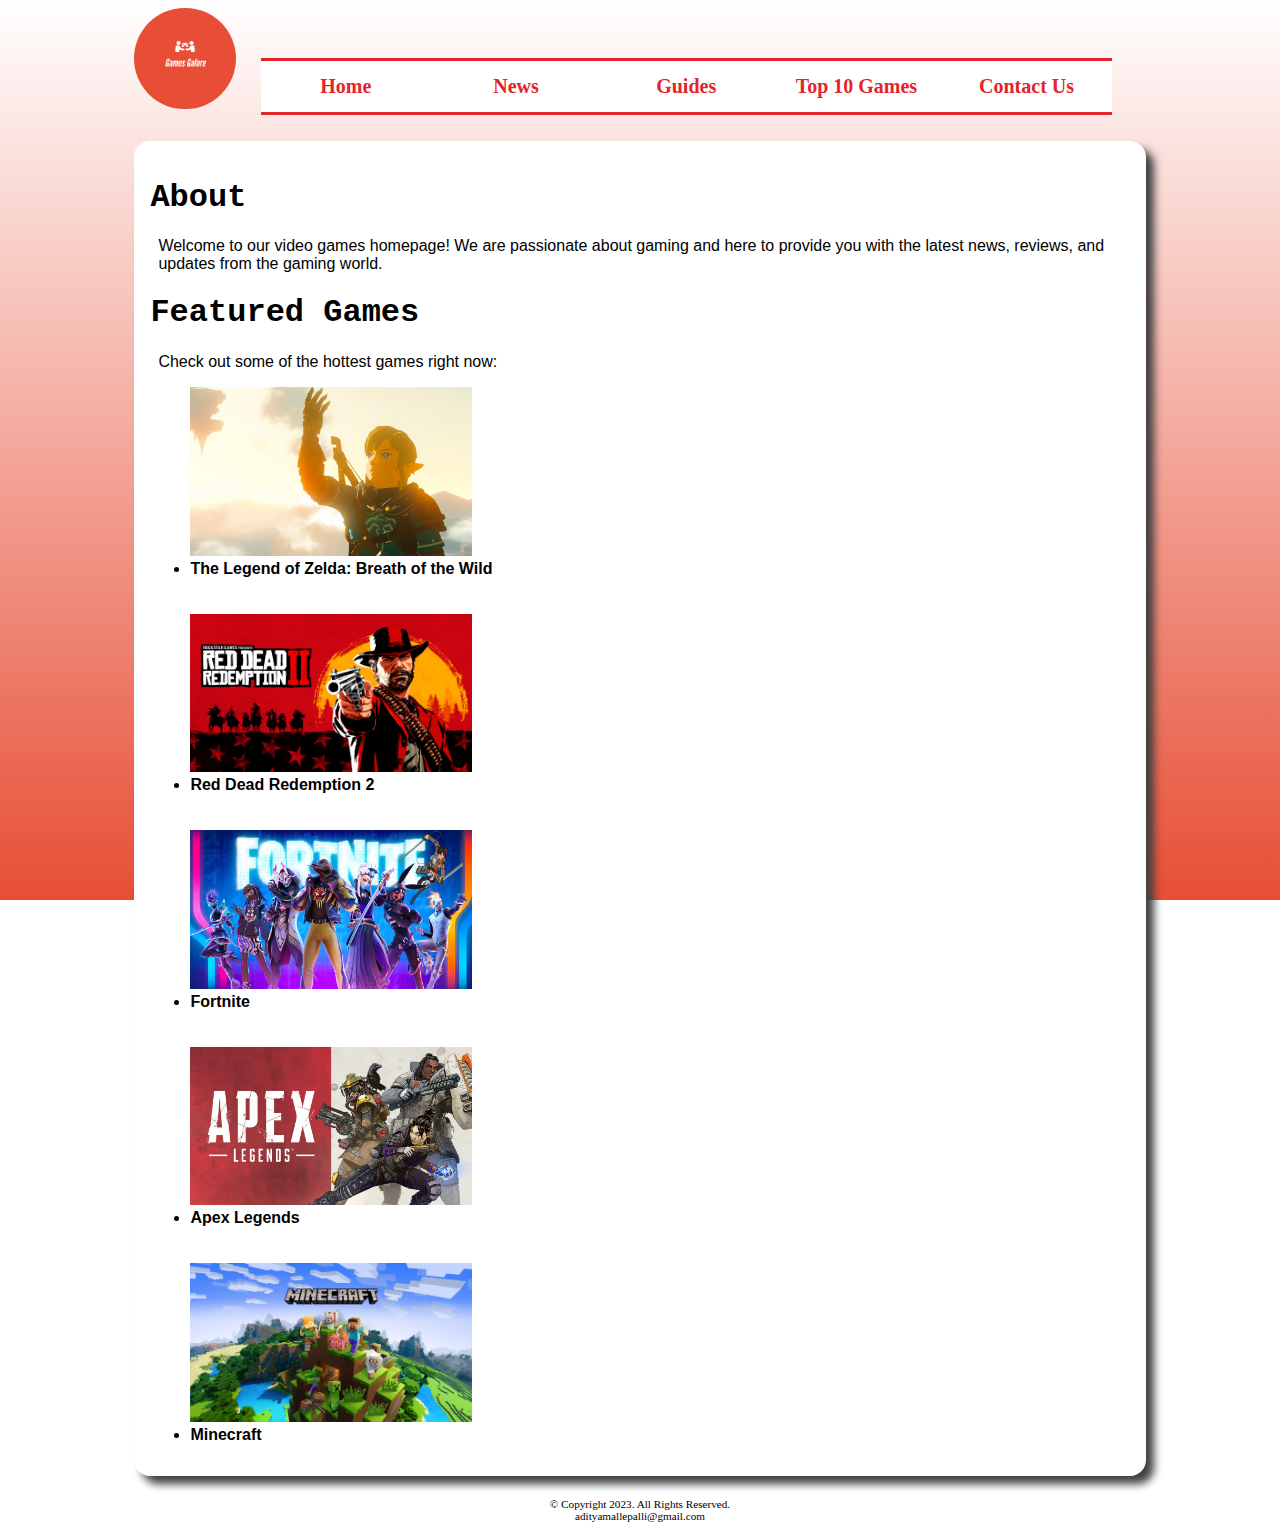
<file: index.html>
<!DOCTYPE html>
<!-- This website template was created by: Aditya Mallepalli -->
<html lang="en">
<head>
	<link rel="stylesheet" href="css/styles.css">
	<title>Games Galore</title>
	<meta charset="utf-8">
	<meta name="viewport" content="width=device-width, initial-scale=1">
</head>
<body>
	<div id="container">
	<header>
		<a href="index.html"><img src="images/GamesGalore.png" alt="Games Galore Logo" class="logo"></a>
	</header>

	
	<nav>
		<ul>
			<li><a href="index.html">Home</a></li>
			<li><a href="news.html">News</a></li>
			<li><a href="guides.html">Guides</a></li>
			<li><a href="top10games.html">Top 10 Games</a></li>
			<li><a href="contact.html">Contact Us</a></li>
		</ul>
	</nav>
	
	<!-- Home Page Banner -->
	<div id="banner" class="desktop">
		<!--<img src="images/homeBanner.jpg" alt="home banner image">-->
	</div>
	
	<!-- Use the main area to add the main content of the website -->
	<main>
		
		<h1>About</h1>
        <p>Welcome to our video games homepage! We are passionate about gaming and here to provide you with the latest news, reviews, and updates from the gaming world.</p>
        
        <h1>Featured Games</h1>
        <p>Check out some of the hottest games right now:</p>
        <ul>
			<img src="images/960x0.webp" alt="Legend of Zelda" width="30%" height="30%">
            <li style="font-weight: bold;">The Legend of Zelda: Breath of the Wild</li>
			<br><br>
			<img src="images/RDR2476298253_Epic_Games_Wishlist_RDR2_2560x1440_V01-2560x1440-2a9ebe1f7ee202102555be202d5632ec.jpg" alt="Red Dead Redemption" width="30%" height="30%">
            <li style="font-weight: bold;">Red Dead Redemption 2</li>
			<br><br>
			<img src="images/thumbnail-cinematic-1920x1080-fe7e748660c2.jpg" alt="Fortnite" width="30%" hieght="30%">
            <li style="font-weight: bold;">Fortnite</li>
			<br><br>
			<img src="images/apex-featured-image-16x9.jpg.adapt.crop16x9.1023w.jpg" alt="Apex Legends" width="30%" height="30%">
            <li style="font-weight: bold;">Apex Legends</li>
			<br><br>
			<img src="images/811461b8d1cacf1f2da791b478dccfe2a55457780364c3d5a95fbfcdd4c3086f.avif" alt="Minecraft" width="30%" height="30%">
            <li style="font-weight: bold;">Minecraft</li>
        </ul>
        
	</main>

	<!-- Use the footer area to add webpage footer content -->
	<footer>
		&copy; Copyright 2023. All Rights Reserved.<br>
		<a href="mailto:adityamallepalli@gmail.com">adityamallepalli@gmail.com</a>
	</footer>
	
	</div>
</body>
</html>
</file>
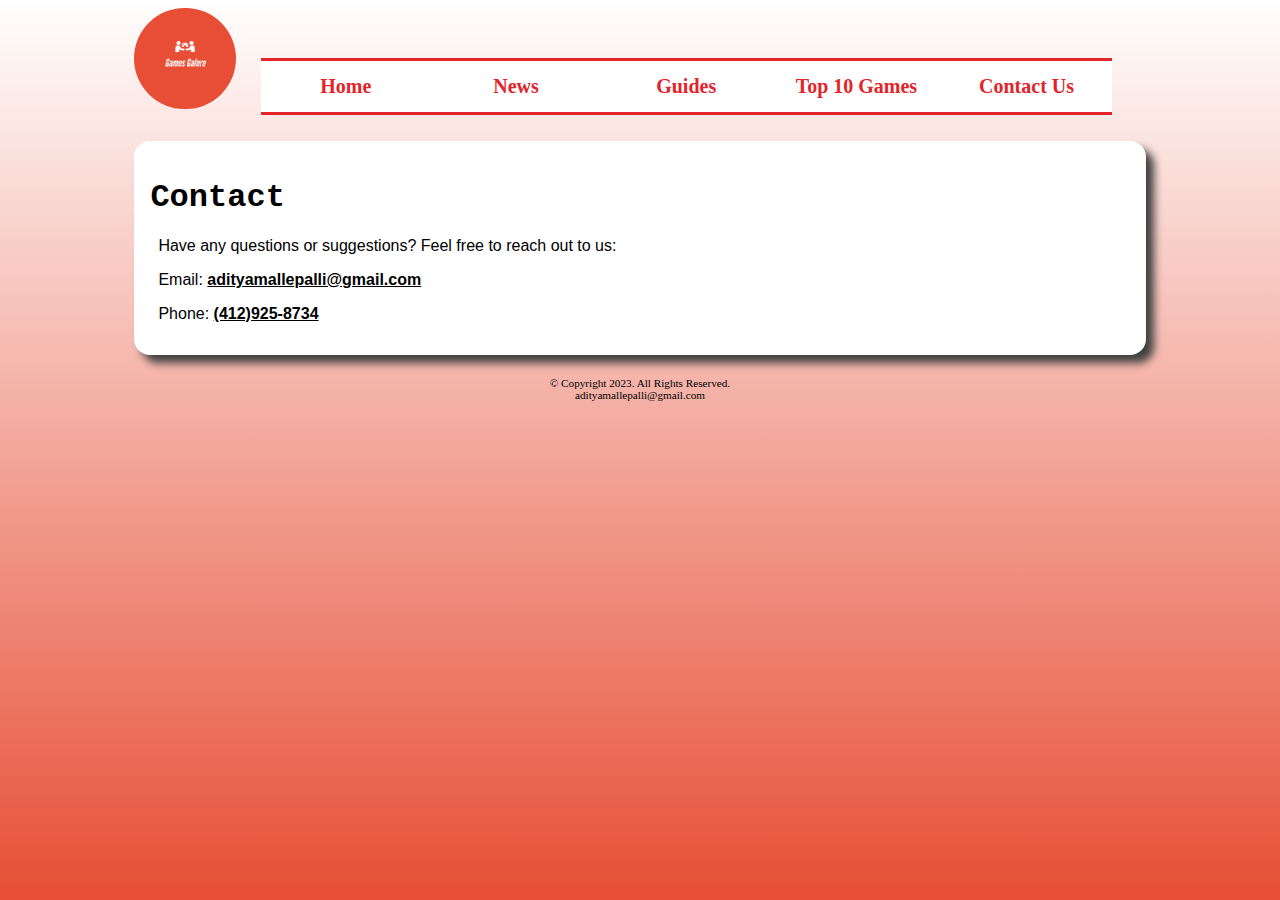
<file: contact.html>
<!DOCTYPE html>
<!-- This website template was created by: Aditya Mallepalli -->
<html lang="en">
<head>
	<link rel="stylesheet" href="css/styles.css">
	<title>Games Galore</title>
	<meta charset="utf-8">
	<meta name="viewport" content="width=device-width, initial-scale=1">
</head>
<body>
	<div id="container">
	<header>
		<a href="index.html"><img src="images/GamesGalore.png" alt="Games Galore Logo" class="logo"></a>
	</header>

	
	<nav>
		<ul>
			<li><a href="index.html">Home</a></li>
			<li><a href="news.html">News</a></li>
			<li><a href="guides.html">Guides</a></li>
			<li><a href="top10games.html">Top 10 Games</a></li>
			<li><a href="contact.html">Contact Us</a></li>
		</ul>
	</nav>
	
	
	<!-- Use the main area to add the main content of the website -->
	<main>
		<h1>Contact</h1>
        <p>Have any questions or suggestions? Feel free to reach out to us:</p>
        <p>Email: <a href="mailto:adityamallepalli@gmail.com" style="text-decoration: underline; font-weight: bold;">adityamallepalli@gmail.com</a></p>
        <p>Phone: <a href="tel:4129258734" style="text-decoration: underline; font-weight: bold;">(412)925-8734</a></p>
		
		
	</main>

	<!-- Use the footer area to add webpage footer content -->
	<footer>
		&copy; Copyright 2023. All Rights Reserved.<br>
		<a href="mailto:adityamallepalli@gmail.com">adityamallepalli@gmail.com</a>
	</footer>
	
	</div>
</body>
</html>
</file>
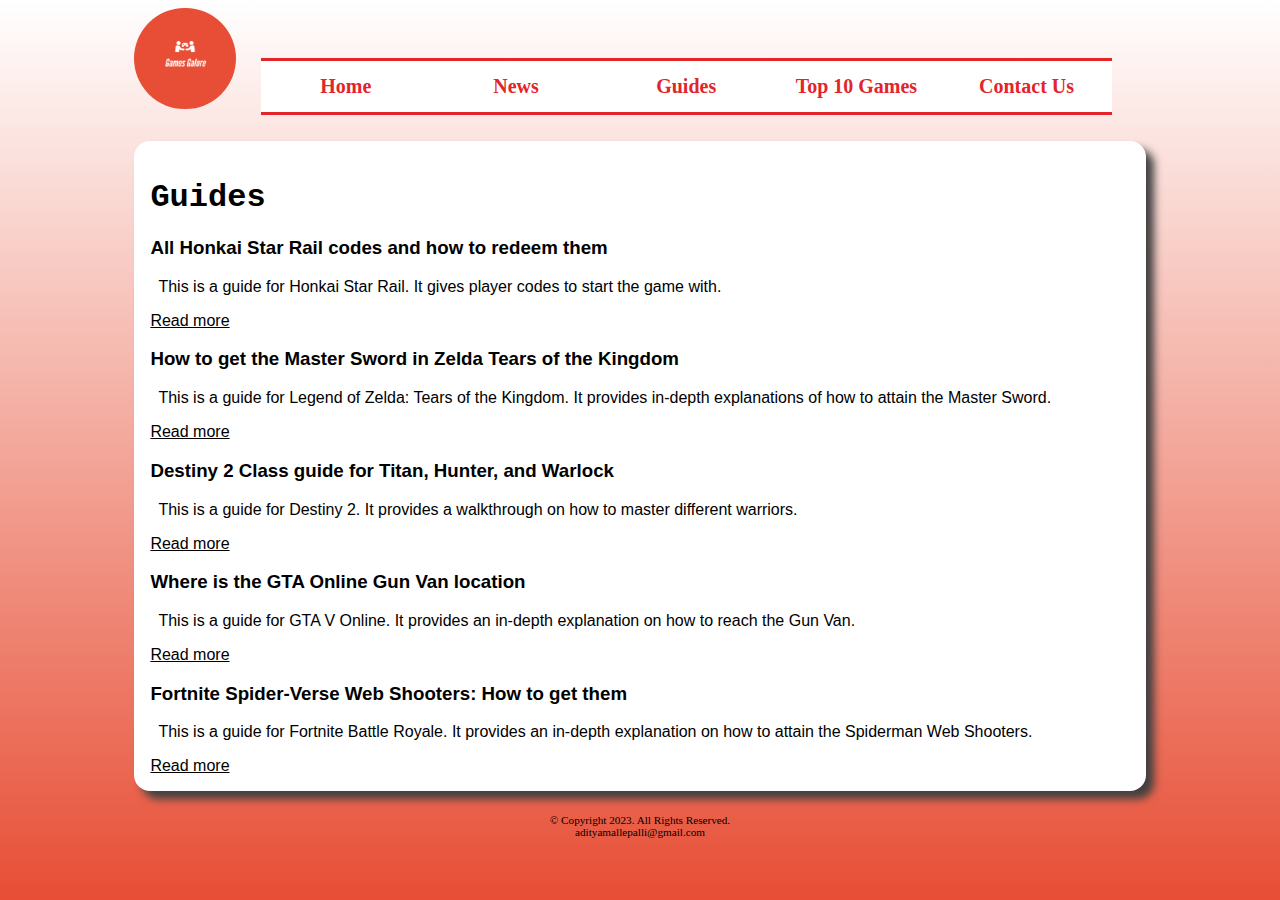
<file: guides.html>
<!DOCTYPE html>
<!-- This website template was created by: Aditya Mallepalli -->
<html lang="en">
<head>
	<link rel="stylesheet" href="css/styles.css">
	<title>Games Galore</title>
	<meta charset="utf-8">
	<meta name="viewport" content="width=device-width, initial-scale=1">
</head>
<body>
	<div id="container">
	<header>
		<a href="index.html"><img src="images/GamesGalore.png" alt="Games Galore Logo" class="logo"></a>
	</header>

	
	<nav>
		<ul>
			<li><a href="index.html">Home</a></li>
			<li><a href="news.html">News</a></li>
			<li><a href="guides.html">Guides</a></li>
			<li><a href="top10games.html">Top 10 Games</a></li>
			<li><a href="contact.html">Contact Us</a></li>
		</ul>
	</nav>
	
	<!-- Use the main area to add the main content of the website -->
	<main>
		<h1>Guides</h1>
		<section>
		  <h3>All Honkai Star Rail codes and how to redeem them</h3>
		  <p>This is a guide for Honkai Star Rail. It gives player codes to start the game with.</p>
		  <a href="https://www.gamesradar.com/honkai-star-rail-codes-redeem/" style="text-decoration: underline;">Read more</a>
		</section>

		<section>
		  <h3>How to get the Master Sword in Zelda Tears of the Kingdom</h3>
		  <p>This is a guide for Legend of Zelda: Tears of the Kingdom. It provides in-depth explanations of how to attain the Master Sword.</p>
		  <a href="https://www.gamesradar.com/zelda-tears-of-the-kingdom-master-sword/" style="text-decoration: underline;">Read more</a>
		</section>

		<section>
			<h3>Destiny 2 Class guide for Titan, Hunter, and Warlock</h3>
			<p>This is a guide for Destiny 2. It provides a walkthrough on how to master different warriors.</p>
			<a href="https://www.gamesradar.com/destiny-class-guide/" style="text-decoration: underline;">Read more</a>
		</section>

		  <section>
			<h3>Where is the GTA Online Gun Van location</h3>
			<p>This is a guide for GTA V Online. It provides an in-depth explanation on how to reach the Gun Van.</p>
			<a href="https://www.gamesradar.com/gta-online-gun-van/" style="text-decoration: underline;">Read more</a>
		  </section>

		  <section>
			<h3>Fortnite Spider-Verse Web Shooters: How to get them</h3>
			<p>This is a guide for Fortnite Battle Royale. It provides an in-depth explanation on how to attain the Spiderman Web Shooters.</p>
			<a href="https://www.gamesradar.com/fortnite-spider-verse-web-shooters/" style="text-decoration: underline;">Read more</a>
		  </section>
	</main>

	<!-- Use the footer area to add webpage footer content -->
	<footer>
		&copy; Copyright 2023. All Rights Reserved.<br>
		<a href="mailto:adityamallepalli@gmail.com">adityamallepalli@gmail.com</a>
	</footer>
	
	</div>
</body>
</html>
</file>
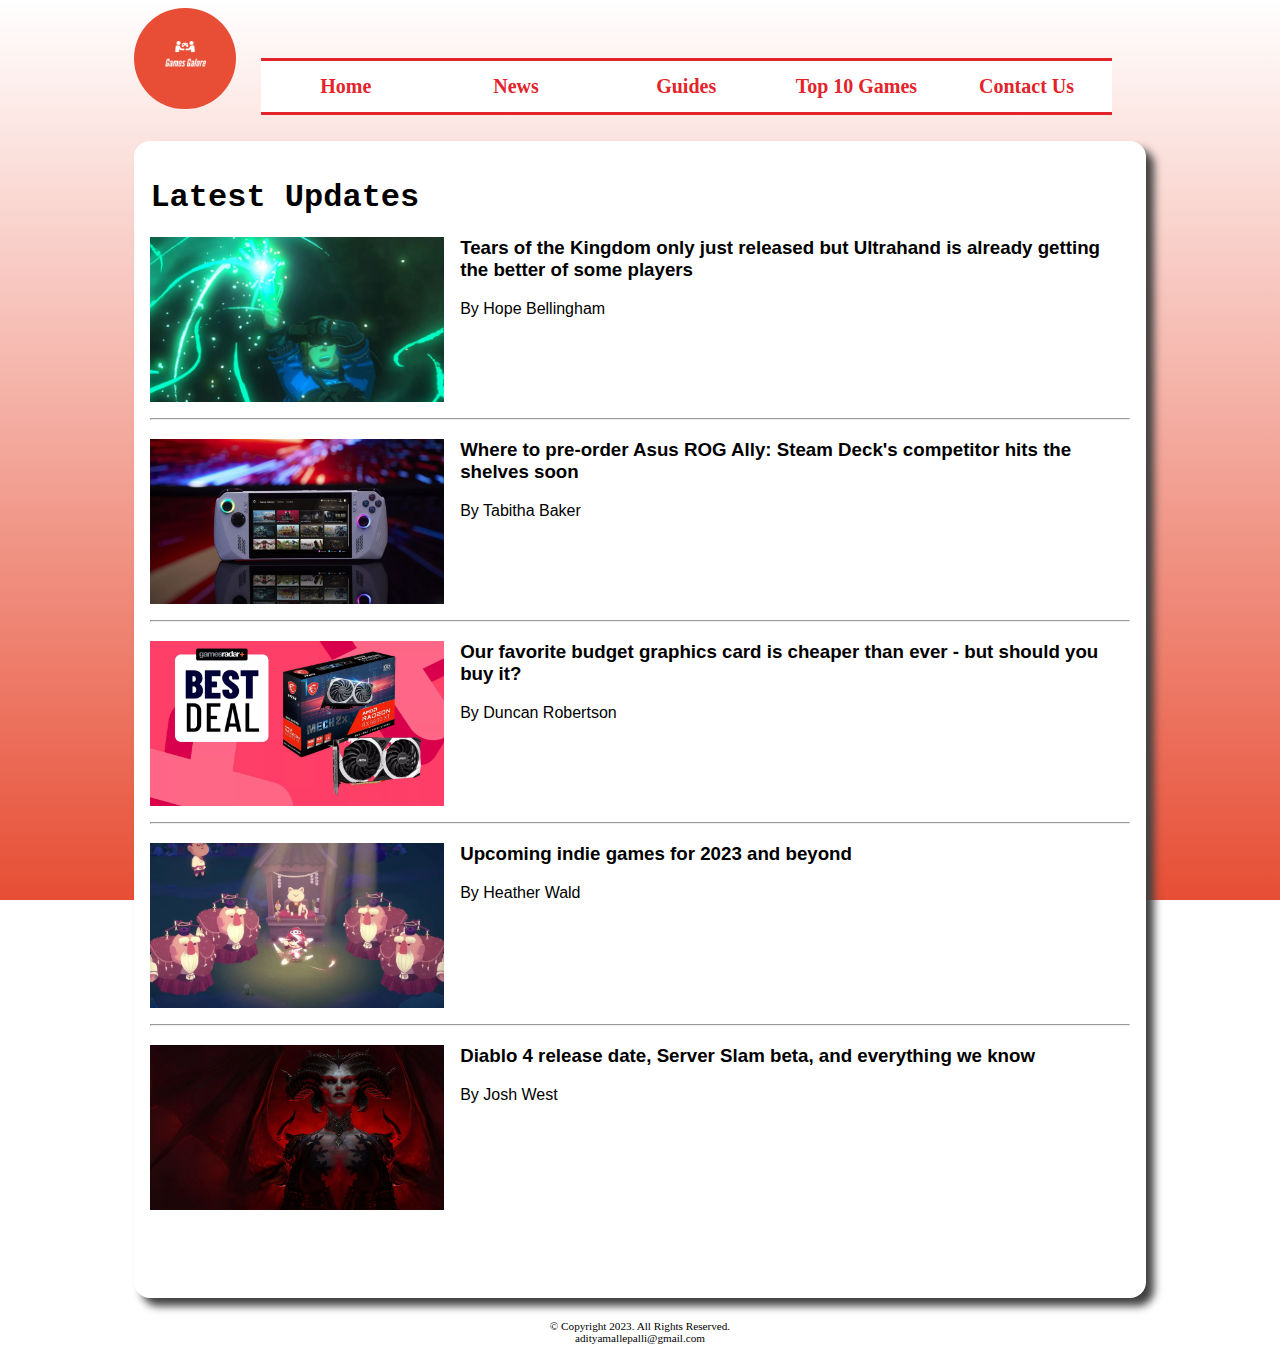
<file: news.html>
<!DOCTYPE html>
<!-- This website template was created by: Aditya Mallepalli -->
<html lang="en">
<head>
	<link rel="stylesheet" href="css/styles.css">
	<title>Games Galore</title>
	<meta charset="utf-8">
	<meta name="viewport" content="width=device-width, initial-scale=1">
</head>
<body>
	<div id="container">
	<header>
		<a href="index.html"><img src="images/GamesGalore.png" alt="Games Galore Logo" class="logo"></a>
	</header>

	
	<nav>
		<ul>
			<li><a href="index.html">Home</a></li>
			<li><a href="news.html">News</a></li>
			<li><a href="guides.html">Guides</a></li>
			<li><a href="top10games.html">Top 10 Games</a></li>
			<li><a href="contact.html">Contact Us</a></li>
		</ul>
	</nav>
	
	<!-- Home Page Banner -->
	<div id="banner" class="desktop">
		<!--<img src="images/homeBanner.jpg" alt="home banner image">-->
	</div>
	
	<!-- Use the main area to add the main content of the website -->
	<main>
		<h1>Latest Updates</h1>

		<a href="https://www.gamesradar.com/tears-of-the-kingdom-only-just-released-but-ultrahand-is-already-getting-the-better-of-some-players/"><img src="images/zelda.webp" alt="Zelda Picture" class="news"></a>
		<a href="https://www.gamesradar.com/tears-of-the-kingdom-only-just-released-but-ultrahand-is-already-getting-the-better-of-some-players/"><h3>Tears of the Kingdom only just released but Ultrahand is already getting the better of some players</h3></a>
		<p>By Hope Bellingham</p>
		<hr>
		<a href="https://www.gamesradar.com/asus-rog-ally-pre-orders-start-today-at-dollar699/"><img src="images/asus.webp" alt="Asus Rogue" class="news"></a>
		<a href="https://www.gamesradar.com/asus-rog-ally-pre-orders-start-today-at-dollar699/"><h3>Where to pre-order Asus ROG Ally: Steam Deck's competitor hits the shelves soon</h3></a>
		<p>By Tabitha Baker</p>
		<hr>
		<a href="https://www.gamesradar.com/our-favorite-budget-graphics-card-is-cheaper-than-ever-but-should-you-buy-it/"><img src="images/graphics.webp" alt="Graphics Card" class="news"></a>
		<a href="https://www.gamesradar.com/our-favorite-budget-graphics-card-is-cheaper-than-ever-but-should-you-buy-it/"><h3>Our favorite budget graphics card is cheaper than ever - but should you buy it?</h3></a>
		<p>By Duncan Robertson</p>
		<hr>
		<a href="https://www.gamesradar.com/upcoming-indie-games/"><img src="images/indie.webp" alt="Indie Games" class="news"></a>
		<a href="https://www.gamesradar.com/upcoming-indie-games/"><h3>Upcoming indie games for 2023 and beyond</h3></a>
		<p>By Heather Wald</p>
		<hr>
		<a href="https://www.gamesradar.com/diablo-4-guide/"><img src="images/diablo.webp" alt="Diablo 4" class="news"></a>
		<a href="https://www.gamesradar.com/diablo-4-guide/"><h3>Diablo 4 release date, Server Slam beta, and everything we know</h3></a>
		<p>By Josh West<br><br><br><br><br><br><br><br><br><br></p>
		
	</main>

	<!-- Use the footer area to add webpage footer content -->
	<footer>
		&copy; Copyright 2023. All Rights Reserved.<br>
		<a href="mailto:adityamallepalli@gmail.com">adityamallepalli@gmail.com</a>
	</footer>
	
	</div>

</body>
</html>
</file>
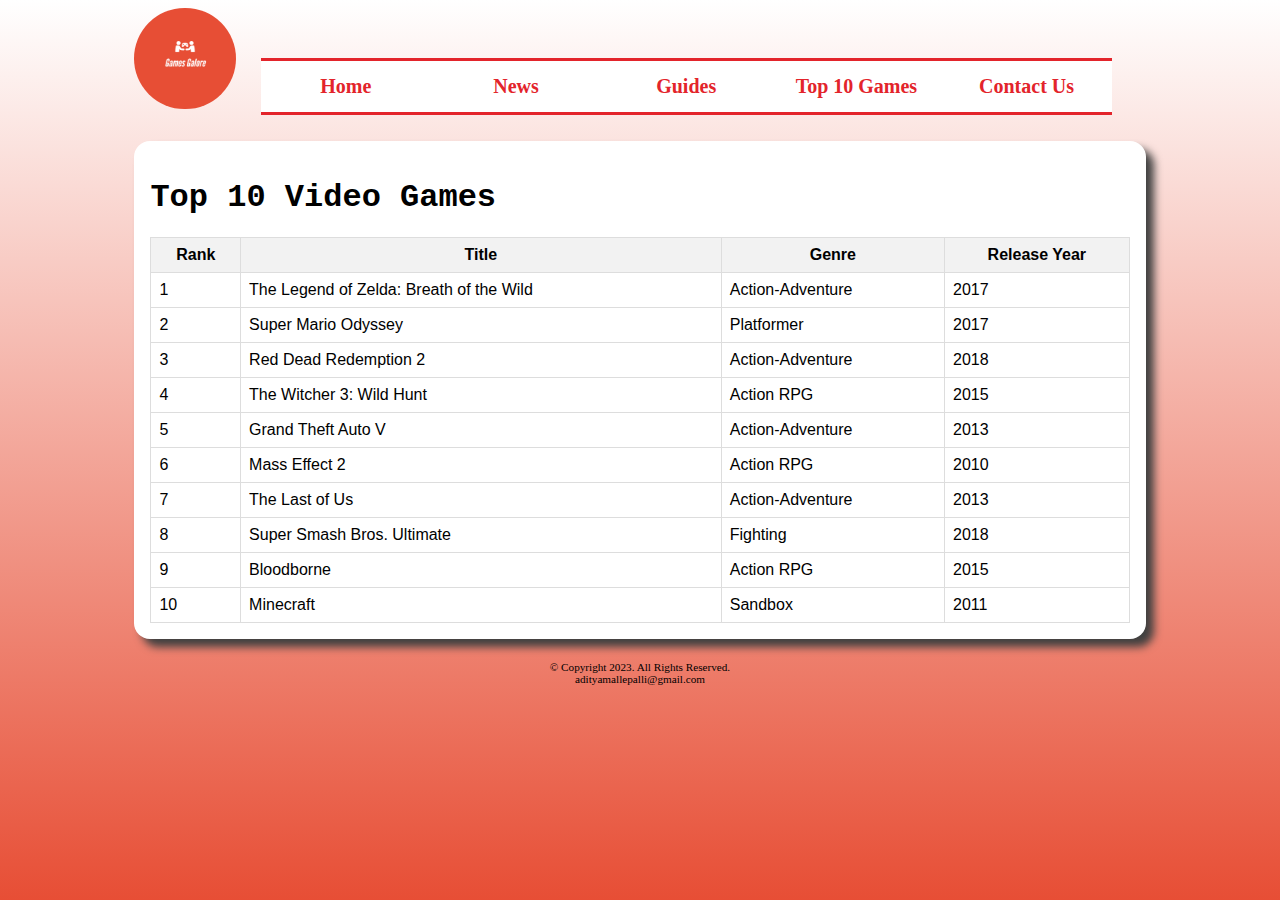
<file: top10games.html>
<!DOCTYPE html>
<!-- This website template was created by: Aditya Mallepalli -->
<html lang="en">
<head>
	<link rel="stylesheet" href="css/styles.css">
	<title>Games Galore</title>
	<meta charset="utf-8">
	<meta name="viewport" content="width=device-width, initial-scale=1">
</head>
<body>
	<div id="container">
	<header>
		<a href="index.html"><img src="images/GamesGalore.png" alt="Games Galore Logo" class="logo"></a>
	</header>

	
	<nav>
		<ul>
			<li><a href="index.html">Home</a></li>
			<li><a href="news.html">News</a></li>
			<li><a href="guides.html">Guides</a></li>
			<li><a href="top10games.html">Top 10 Games</a></li>
			<li><a href="contact.html">Contact Us</a></li>
		</ul>
	</nav>
	
	<!-- Use the main area to add the main content of the website -->
	<main class="newHome">
		<h1>Top 10 Video Games</h1>
		<table>
			<tr>
				<th>Rank</th>
				<th>Title</th>
				<th>Genre</th>
				<th>Release Year</th>
			</tr>
			<tr>
				<td>1</td>
				<td>The Legend of Zelda: Breath of the Wild</td>
				<td>Action-Adventure</td>
				<td>2017</td>
			</tr>
			<tr>
				<td>2</td>
				<td>Super Mario Odyssey</td>
				<td>Platformer</td>
				<td>2017</td>
			</tr>
			<tr>
				<td>3</td>
				<td>Red Dead Redemption 2</td>
				<td>Action-Adventure</td>
				<td>2018</td>
			</tr>
			<tr>
				<td>4</td>
				<td>The Witcher 3: Wild Hunt</td>
				<td>Action RPG</td>
				<td>2015</td>
			</tr>
			<tr>
				<td>5</td>
				<td>Grand Theft Auto V</td>
				<td>Action-Adventure</td>
				<td>2013</td>
			</tr>
			<tr>
				<td>6</td>
				<td>Mass Effect 2</td>
				<td>Action RPG</td>
				<td>2010</td>
			</tr>
			<tr>
				<td>7</td>
				<td>The Last of Us</td>
				<td>Action-Adventure</td>
				<td>2013</td>
			</tr>
			<tr>
				<td>8</td>
				<td>Super Smash Bros. Ultimate</td>
				<td>Fighting</td>
				<td>2018</td>
			</tr>
			<tr>
				<td>9</td>
				<td>Bloodborne</td>
				<td>Action RPG</td>
				<td>2015</td>
			</tr>
			<tr>
				<td>10</td>
				<td>Minecraft</td>
				<td>Sandbox</td>
				<td>2011</td>
			</tr>
		</table>
	</main>

	<!-- Use the footer area to add webpage footer content -->
	<footer>
		&copy; Copyright 2023. All Rights Reserved.<br>
		<a href="mailto:adityamallepalli@gmail.com">adityamallepalli@gmail.com</a>
	</footer>
	
	</div>
</body>
</html>
</file>
<file: css/styles.css>
/* Style sheet created by: Aditya Mallepalli */

/* Style for body specifies a background color */
body {
		background: -moz-linear-gradient(#FFFFFF, #FFCCCB); /* Firefox */
		background: -o-linear-gradient(#FFFFFF, #FFCCCB); /* Opera */
		background: -webkit-linear-gradient(#FFFFFF, #FFCCCB); /* Chrome, Safari */
		background: linear-gradient(#FFFFFF, #E74E35);
		background-attachment: fixed;
}


/* Style for container centers the page and sets the element width */
#container {
		width: 100%;
		margin-left: auto;
		margin-right: auto;
}

/* Style for header specifies top margin, background color, rounded corners, and center-aligns content */


/* Style for nav specifies text properties */ 
nav {
	font-family: Georgia, "Times New Roman", serif;
	font-size: 1.25em;
	font-weight: bold;
	text-align: center;
	width: 100%;
	margin-left: 12%;
}

/* Style specifies padding and margins for unordered list */
nav ul {
	padding: 0;
	margin-top: 0.5em;
	margin-bottom: 0.5em;
}

/* Style for nav li specifies the background color, rounded corners, removes bullet style, and applies margins and padding for the list items within the nav */
nav li {
	background-color: #FFFFFF;
	border-radius: 2em;
	list-style-type: none;
	margin: 0.3em;
	padding: 0.4em;
}

/* Style changes nav link text color to white and removes the underline */
nav li a {
	color: #FFFFFF;
	text-decoration: none;
}

/* Style displays the mobile class */
.mobile {
	display: inline;
}

/* Style hides the desktop class */
.desktop {
	display: none;
}

/* Style for main specifies a block display, text properties, margins, padding, rounded corners, and border properties */
main{
	display: block;
	font-family: Verdana, Arial, sans-serif;
	font-size: 1em;
	margin-top: 0.5em;
	padding: 1em;
	border-radius: 1em;
	background-color: #FFFFFF;
	border-top: solid 0.2em #009933;
	border-bottom: solid 0.2em #009933;
}

/* Style for footer specifies font size, text alignment, and top margin */
footer {
	font-size: .70em;
	text-align: center;
	margin-top: 2em;
}

/*Style hides tablet class */
.tablet {
	display: none;
}

/* Style rule specifies to not display the equip class */
.equip {
	display: none;
}

.logo {
	height: 10%;
	width: 10%;
	border-radius: 20em;
	float: left;
	margin-bottom: 2em;
}

h1 {
	font-family: "Courier New", "Lucida Console", Monospace;
}

.news {
	width: 30%;
	height: 30%;
	float: left;
	margin-right: 1em;
	margin-bottom: 1em;
	clear: both;
}

a {
	color: #000000;
	text-decoration: none;
}

hr {
	clear: both;
	margin-bottom: 1em;
}

table {
	border-collapse: collapse;
	width: 100%;
}

th, td {
	border: 1px solid #ddd;
	padding: 8px;
}

th {
	background-color: #f2f2f2;
}

tr:hover {
	background-color: #f5f5f5;
}

.newHome {
	display: block;
}

/* Media query for tablet viewport targets screen size with a min. width of 660px */

@media only screen and (min-width: 660px) {
	
	/* Style specifies a horizontal display for nav links */
	nav li {
		display: inline;
		float: left;
		margin-left: 1%;
		margin-right: 1%;
		padding-left: 0;
		padding-right: 0;
		width: 18%;
		white-space: nowrap;
	}
	
	/* Style specifies clear and top margin properties for the main element */
	main {
		clear: left;
		margin-top: 4em;
	}
	
	/* Style specifies to hide the mobile class */
	.mobile {
		display: none;
	}
	
	/* Style specifies to display the desktop class */
	.desktop {
		display: inline;
	}
	
	/* Style specifies a display, float, and padding for the equip class */
	.equip {
		display: inline;
		float: left;
		margin-right: 1.5em;
	}
	
	/* Style specifies a display, list style position, and bottom margin for the items class */
	.items {
		display: block;
		list-style-position: inside;
		margin-bottom: 5em;
	}
	
	/* Style specifies to display the tablet class */
	.tablet {
		display: block;
	}
	
	/* Style specifies a font weight and top margin for description list terms */
	dt {
		font-weight: bold;
		margin-top: 0.7em;
	}
	
}

/* Media query for desktop viewport targets screens with a min width of 830px */

@media only screen and (min-width: 830px) {
	
	/* Style specifies a width for container */
	#container {
		width: 80%;
	}
	
	/* Style specifies margin and padding for the unordered list within the nav */
	nav ul {
		margin: 0;
		padding-left: 0.5%;
		padding-right: 0.5%;
	}
	
	/* Style for nav list items specifies a border radius, border, margin, width, and padding */
	nav li {
		border-radius: 0;
		border-top: solid #E3242B;
		border-bottom: solid #E3242B;
		margin-left: 0;
		margin-right: 0;
		padding: 0;
		width: 17%;
		margin-top: 2.5em;
	}
	
	/* Style for navigation links specifies display and padding */
	nav li a {
		display: inline-block;
		padding: 0.7em;
	}
	
	/* Style rules for pseudo-classes */
	nav li a:link {
		color: #E3242B;
	}
	
	nav li a:visited {
		color: #E3242B;
	}
	
	nav li a:hover {
		color: #FFCCCB;
		font-style: italic;
	}

	/* Style specifies border, box shadow, and margin for the main element */
	main {
		border-style: none;
		box-shadow: 0.5em 0.5em 0.5em #404040;
		margin-bottom: 1em;
		margin-top: 1em;
	}
	
	/* Style specifies left and right padding for paragraph elements within the main element */
	main p {
		padding-left: 0.5em;
		padding-right: 0.5em;
	}
	
	/* Style specifies a bottom margin for the items class */
	.items {
		margin-bottom: 7em;
	}
	
}
</file>
